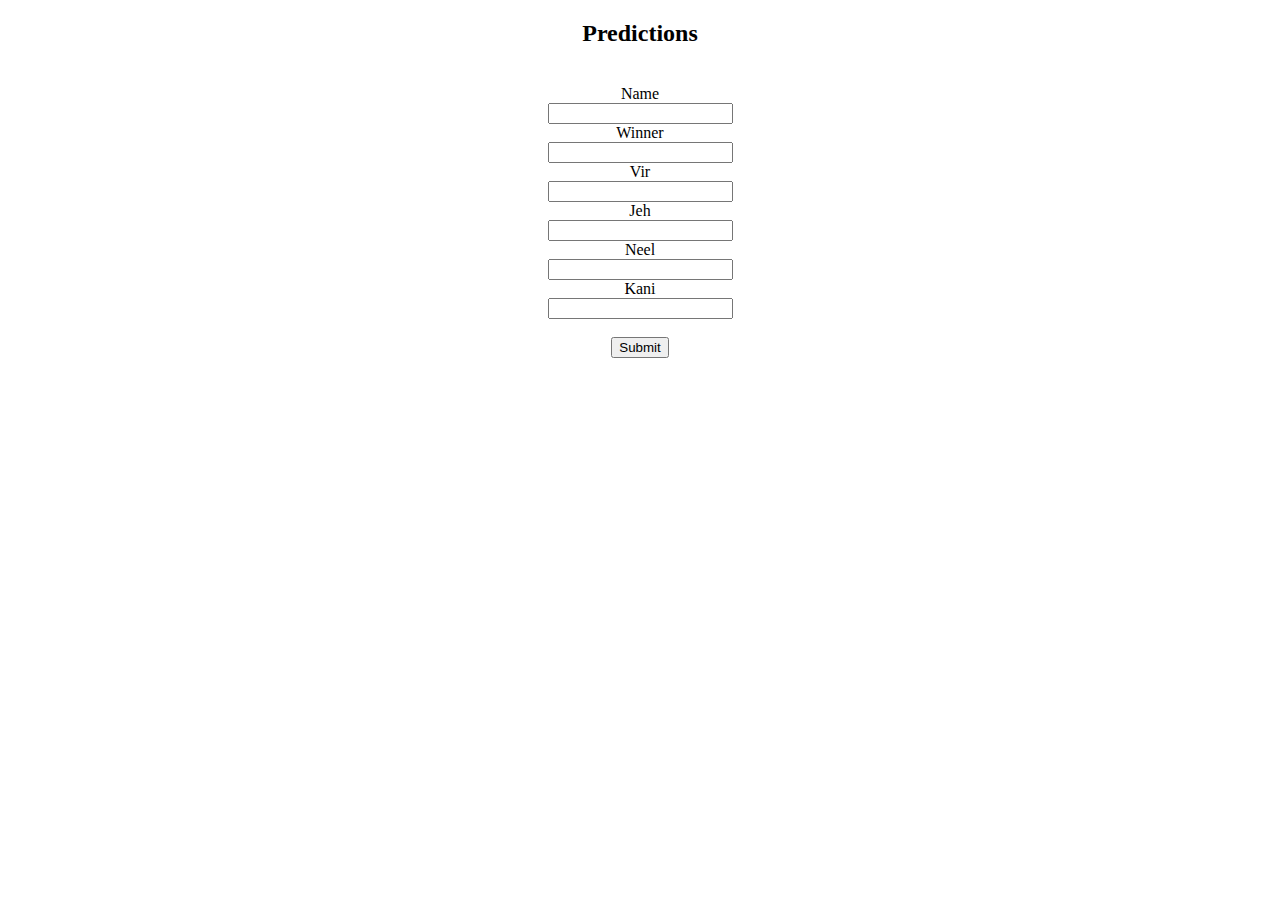
<file: templates/add.html>
<!DOCTYPE html>
<html>
<head>
	<link rel="stylesheet" href="https://stackpath.bootstrapcdn.com/bootstrap/4.2.1/css/bootstrap.min.css" integrity="sha384-GJzZqFGwb1QTTN6wy59ffF1BuGJpLSa9DkKMp0DgiMDm4iYMj70gZWKYbI706tWS" crossorigin="anonymous">
	<title>Add</title>
</head>
<body>
</body>
<center>
	<div class="jumbotron">
	<h2 class="text-center">Predictions</h2>
	<br>
	<form action="{{url_for('index')}}" method="post">
	<div class="form-group row">
    	<label for="name" class="col-sm-2 col-form-label">Name</label>
    	<div class="col-sm-10">
      		<input type="text" class="form-control" id="name" name="name">
    	</div>
  	</div>
	<div class="form-group row">
    	<label for="winner" class="col-sm-2 col-form-label">Winner</label>
    	<div class="col-sm-10">
      		<input type="text" class="form-control" id="winner" name="winner">
    	</div>
  	</div>
	<div class="form-group row">
    	<label for="vir" class="col-sm-2 col-form-label">Vir</label>
    	<div class="col-sm-10">
      		<input type="text" class="form-control" id="vir" name="vir">
    	</div>
  	</div>
	<div class="form-group row">
    	<label for="jeh" class="col-sm-2 col-form-label">Jeh</label>
    	<div class="col-sm-10">
      		<input type="text" class="form-control" id="jeh" name="jeh">
    	</div>
  	</div>
	<div class="form-group row">
    	<label for="neel" class="col-sm-2 col-form-label">Neel</label>
    	<div class="col-sm-10">
      		<input type="text" class="form-control" id="neel" name="neel">
    	</div>
  	</div>
	<div class="form-group row">
    	<label for="kani" class="col-sm-2 col-form-label">Kani</label>
    	<div class="col-sm-10">
      		<input type="text" class="form-control" id="kani" name="kani">
    	</div>
  	</div>
  	<br>
	<input class="btn btn-primary" type="submit">
</form>

</center>
</div>
</html>
</file>
